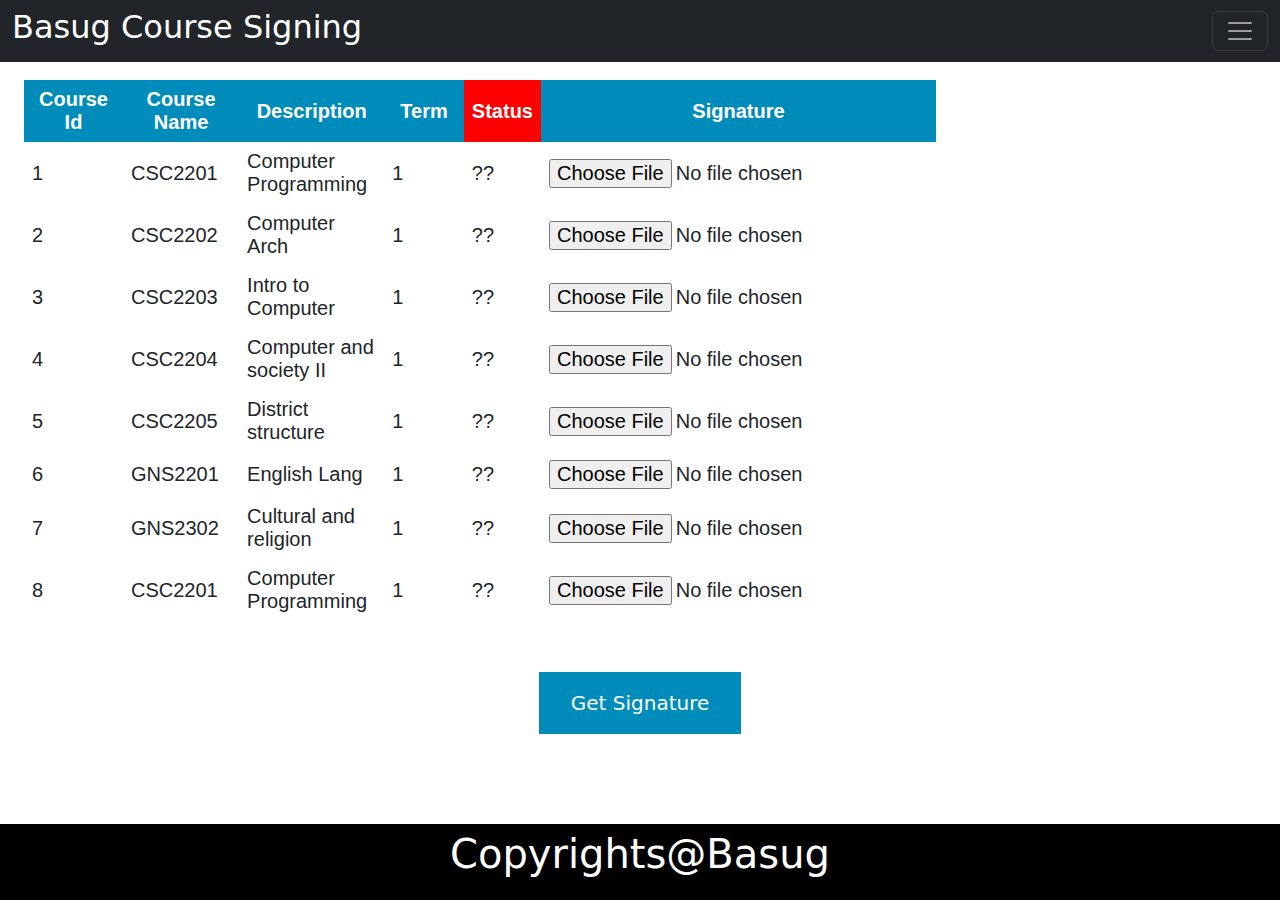
<file: index.html>
<html lang="en">
<head>
  <title>Course Registration</title>
  <meta charset="utf-8">
  <meta name="viewport" content="width=device-width, initial-scale=1">
<link href="https://cdn.jsdelivr.net/npm/bootstrap@5.3.3/dist/css/bootstrap.min.css" rel="stylesheet" integrity="sha384-QWTKZyjpPEjISv5WaRU9OFeRpok6YctnYmDr5pNlyT2bRjXh0JMhjY6hW+ALEwIH" crossorigin="anonymous">
<script src="https://cdn.jsdelivr.net/npm/bootstrap@5.3.3/dist/js/bootstrap.bundle.min.js" integrity="sha384-YvpcrYf0tY3lHB60NNkmXc5s9fDVZLESaAA55NDzOxhy9GkcIdslK1eN7N6jIeHz" crossorigin="anonymous"></script>
  <script src="https://maxcdn.bootstrapcdn.com/bootstrap/3.3.7/js/bootstrap.min.js"></script>
  
  <style>
    	table {
    border-collapse: collapse;
    width: 100%;
    font-size: 20px;
    font-family: Arial, Helvetica, sans-serif;
	}
  .btn{
    text-align: center;
    padding-bottom: 80px;
  }
  .button {
    
    text-align: center;
    border: none;
    color: white;
    padding: 16px 32px;
    text-align: center;
    text-decoration: none;
    /* display: inline-block; */
    font-size: 20px;
    margin: 4px 2px;
    background: #008CBA;
    cursor: pointer;
	}


	th, td {
		text-align: left;
		padding: 8px;
	}

	tr:nth-child(even){background-color: #f2f2f2}

	th {
		background-color: #008CBA;
		color: white;
    text-align: center;
	}
  #status{
    background: red;
  }
  
  td:nth-child(6){
    width: 10%;
  }
  
    .footer {
  position: fixed;
  left: 0;
  bottom: 0;
  width: 100%;
  background-color: black;
  color: white;
  font-size: 30px;
  text-align: center;
  
}

   
  </style>
</head>
<body bgcolor="#c1bdba">

<div class="container-fluid">
  <div class="row content">

    
      <nav class="navbar navbar-dark bg-dark fixed-top">
        <div class="container-fluid" style="font-size: 40px;">
        <h2 style="color: white;">Basug Course Signing</h2>
          <button class="navbar-toggler" type="button" data-bs-toggle="offcanvas" data-bs-target="#offcanvasDarkNavbar" aria-controls="offcanvasDarkNavbar" aria-label="Toggle navigation">
            <span class="navbar-toggler-icon"></span>
          </button>
          <div class="offcanvas offcanvas-end text-bg-dark" tabindex="-1" id="offcanvasDarkNavbar" aria-labelledby="offcanvasDarkNavbarLabel">
            <div class="offcanvas-header">
              <h5 class="offcanvas-title" id="offcanvasDarkNavbarLabel">Dark offcanvas</h5>
              <button type="button" class="btn-close btn-close-white" data-bs-dismiss="offcanvas" aria-label="Close"></button>
            </div>
            <div class="offcanvas-body">
              <ul class="navbar-nav justify-content-end flex-grow-1 pe-3">
                <li class="nav-item">
                  <a  class="nav-link active" href="welcome.html"aria-current="page">Home</a></li>
                <li class="nav-item">
                  <a class="nav-link" href="schedule.html">Enrolled Course</a>
                </li>
                <li class="nav-item dropdown">
                  <a class="nav-link dropdown-toggle" href="#" role="button" data-bs-toggle="dropdown" aria-expanded="false">
                    Profile
                  </a>
                  <ul class="dropdown-menu dropdown-menu-dark">
                    <li><a class="dropdown-item" href="updateProfile.html">Update Profile</a></li>
                     <li>
                      <hr class="dropdown-divider">
                    </li>
                    <li><a class="dropdown-item" href="#">Log out</a></li>
                  </ul>
                </li>
              </ul>
              <form class="d-flex mt-3" role="search">
                <input class="form-control me-2" type="search" placeholder="Search" aria-label="Search">
                <button class="btn btn-success" type="submit">Search</button>
              </form>
            </div>
          </div>
        </div>
      </nav>
    <div class="col-sm-9" style="background-color:white">
	
  <div class='container' style='width:100%; padding-top: 80px; padding-bottom: 40px;'>
		<table id='theTable' class='display' border="0">
			<thead>
			  <tr>
				<th class='col-3'>Course Id</th>
				<th class='col-3'>Course Name</th>
				<th class='col-3'>Description</th>
				<th class='col-3'>Term</th>
				<th class='col-3' id="status">Status</th>
				<th class='col-3' id="sign">Signature</th>
        
			  </tr>
			</thead>
      <thead>
        <tr>
          <td>1 </td>
          <td>CSC2201</td>      
          <td>Computer Programming</td>
          <td>1</td>
          <td>??</td>
          <td>
            <input type="file" name="" id="">
          </td>
        </tr>
        
      </thead>
      <thead>
        <tr>
          <td>2 </td>
          <td>CSC2202</td>      
          <td>Computer Arch</td>
          <td>1</td>
          <td>??</td>
          <td>
            <input type="file" name="" id="">
          </td>
        </tr>
      </thead>
      <thead>
        <tr>
          <td>3 </td>
          <td>CSC2203</td>      
          <td>Intro to Computer </td>
          <td>1</td>
          <td>??</td>
          <td>
            <input type="file" name="" id="">
          </td>
        </tr>
      </thead>
      <thead>
        <tr>
          <td>4 </td>
          <td>CSC2204</td>      
          <td>Computer and society II</td>
          <td>1</td>
          <td>??</td>
          <td>
            <input type="file" name="" id="">
          </td>
        </tr>
      </thead>
      <thead>
        <tr>
          <td>5 </td>
          <td>CSC2205</td>      
          <td>District structure</td>
          <td>1</td>
          <td>??</td>
          <td>
            <input type="file" name="" id="">
          </td>
        </tr>
      </thead>
      <thead>
        <tr>
          <td>6</td>
          <td>GNS2201</td>      
          <td>English Lang</td>
          <td>1</td>
          <td>??</td>
          <td>
            <input type="file" name="" id="">
          </td>
        </tr>
      </thead>
      <thead>
        <tr>
          <td>7</td>
          <td>GNS2302</td>      
          <td>Cultural and religion </td>
          <td>1</td>
          <td>??</td>
          <td>
            <input type="file" name="" id="">
          </td>
        </tr>
      </thead>
      <thead>
        <tr>
          <td>8</td>
          <td>CSC2201</td>      
          <td>Computer Programming</td>
          <td>1</td>
          <td>??</td>
          <td>
            <input type="file" name="" id="">
          </td>
        </tr>
      </thead>
		</table>
	</div>	
	
  
    </div>
  
  <div class="btn">
    <button class="button" type="button" id="btn">Get Signature</button>
   </div>
  </div>
</div>


<footer class="container-fluid footer" style="font-size: 40px;">
  <p>Copyrights@Basug</p>
</footer>

<script src="index.js" type="text/javascript"></script>

</body>
</html>
</file>
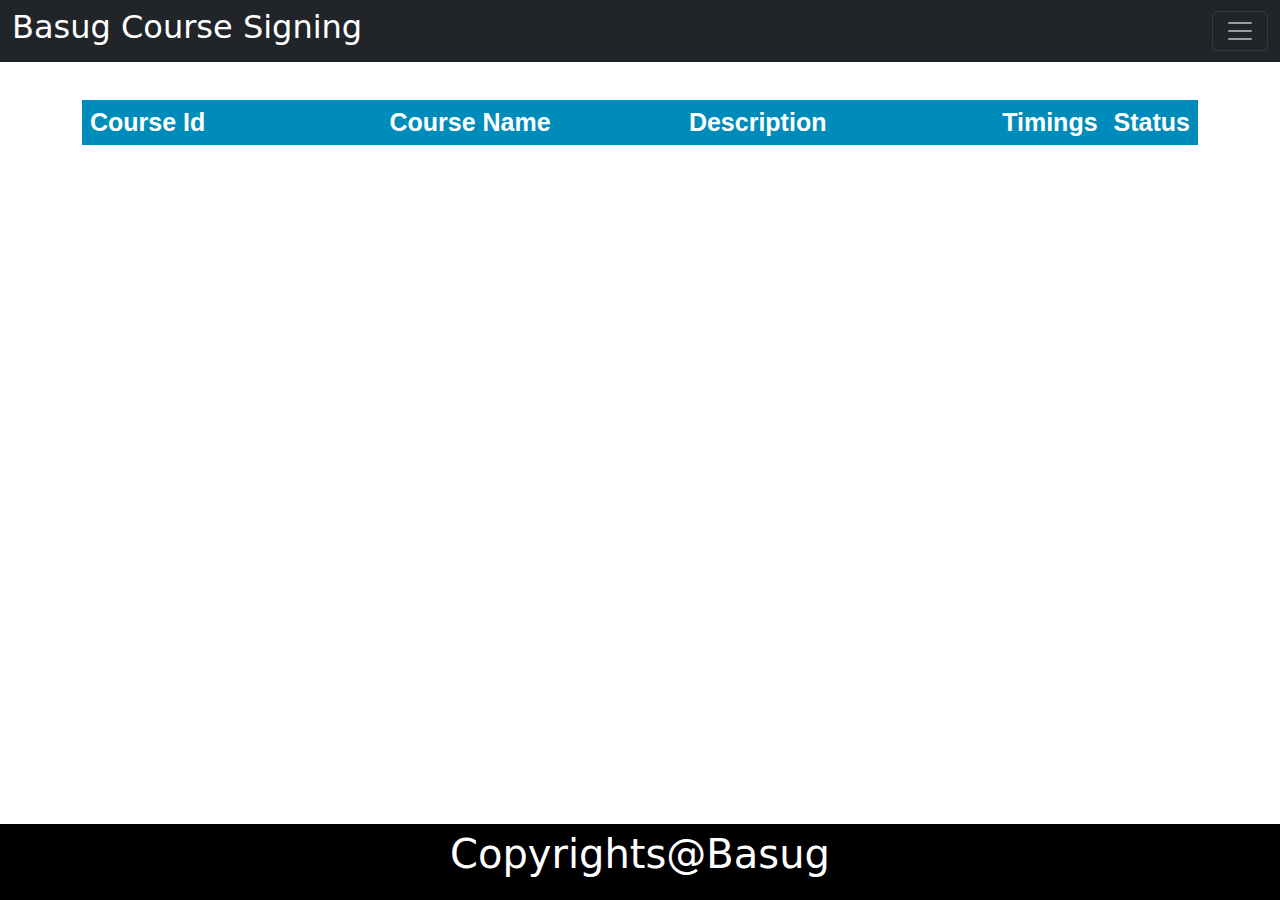
<file: schedule.html>
<html lang="en">
<head>
  <title>Course Registration</title>
  <meta charset="utf-8">
  <meta name="viewport" content="width=device-width, initial-scale=1">
<link href="https://cdn.jsdelivr.net/npm/bootstrap@5.3.3/dist/css/bootstrap.min.css" rel="stylesheet" integrity="sha384-QWTKZyjpPEjISv5WaRU9OFeRpok6YctnYmDr5pNlyT2bRjXh0JMhjY6hW+ALEwIH" crossorigin="anonymous">
<script src="https://cdn.jsdelivr.net/npm/bootstrap@5.3.3/dist/js/bootstrap.bundle.min.js" integrity="sha384-YvpcrYf0tY3lHB60NNkmXc5s9fDVZLESaAA55NDzOxhy9GkcIdslK1eN7N6jIeHz" crossorigin="anonymous"></script>
  <script src="https://maxcdn.bootstrapcdn.com/bootstrap/3.3.7/js/bootstrap.min.js"></script>
  
  <style>
 	table {
    border-collapse: collapse;
    width: 100%;
    font-size: 25px;
    font-family: Arial, Helvetica, sans-serif;
	}

	th, td {
		text-align: left;
		padding: 8px;
	}

	tr:nth-child(even){background-color: #f2f2f2}

	th {
		background-color: #008CBA;
		color: white;
	}

.footer {
  position: fixed;
  left: 0;
  bottom: 0;
  width: 100%;
  background-color: black;
  color: white;
  text-align: center;
}
  
  </style>
</head>
<body bgcolor="#c1bdba">

<div class="container-fluid">
    <nav class="navbar navbar-dark bg-dark fixed-top">
      <div class="container-fluid">
      <h2 style="color: white;">Basug Course Signing</h2>
        <button class="navbar-toggler" type="button" data-bs-toggle="offcanvas" data-bs-target="#offcanvasDarkNavbar" aria-controls="offcanvasDarkNavbar" aria-label="Toggle navigation">
          <span class="navbar-toggler-icon"></span>
        </button>
        <div class="offcanvas offcanvas-end text-bg-dark" tabindex="-1" id="offcanvasDarkNavbar" aria-labelledby="offcanvasDarkNavbarLabel">
          <div class="offcanvas-header">
            <h5 class="offcanvas-title" id="offcanvasDarkNavbarLabel">Dark offcanvas</h5>
            <button type="button" class="btn-close btn-close-white" data-bs-dismiss="offcanvas" aria-label="Close"></button>
          </div>
          <div class="offcanvas-body">
            <ul class="navbar-nav justify-content-end flex-grow-1 pe-3">
              <li class="nav-item">
                <a  class="nav-link active" href="welcome.html"aria-current="page">Home</a></li>
              <li class="nav-item">
                <a class="nav-link" href="#">Enrolled Course</a>
              </li>
              <li class="nav-item dropdown">
                <a class="nav-link dropdown-toggle" href="#" role="button" data-bs-toggle="dropdown" aria-expanded="false">
                  Profile
                </a>
                <ul class="dropdown-menu dropdown-menu-dark">
                  <li><a class="dropdown-item" href="updateProfile.html">Update Profile</a></li>
                   <li>
                    <hr class="dropdown-divider">
                  </li>
                  <li><a class="dropdown-item" href="#">Log out</a></li>
                </ul>
              </li>
            </ul>
            <form class="d-flex mt-3" role="search">
              <input class="form-control me-2" type="search" placeholder="Search" aria-label="Search">
              <button class="btn btn-success" type="submit">Search</button>
            </form>
          </div>
        </div>
      </div>
    </nav>
</div>

	<div class='container' style='width:100%; padding-top: 100px; '>
		<table id='theTable' class='display'>
			<thead>
			  <tr>
				<th class='col-4'>Course Id</th>
				<th class='col-4'>Course Name</th>
				<th class='col-4'>Description</th>
				<th class='col-4'>Timings</th>
				<th class='col-4'>Status</th>
			  </tr>
			</thead>
		</table>
	</div>	
	
	 <br><br>
    </div>
  </div>
</div>

<footer class="container-fluid footer" style="font-size: 40px;">
  <p>Copyrights@Basug</p>
</footer>
<script type="text/javascript">
</script>
</body>
</html>
</file>
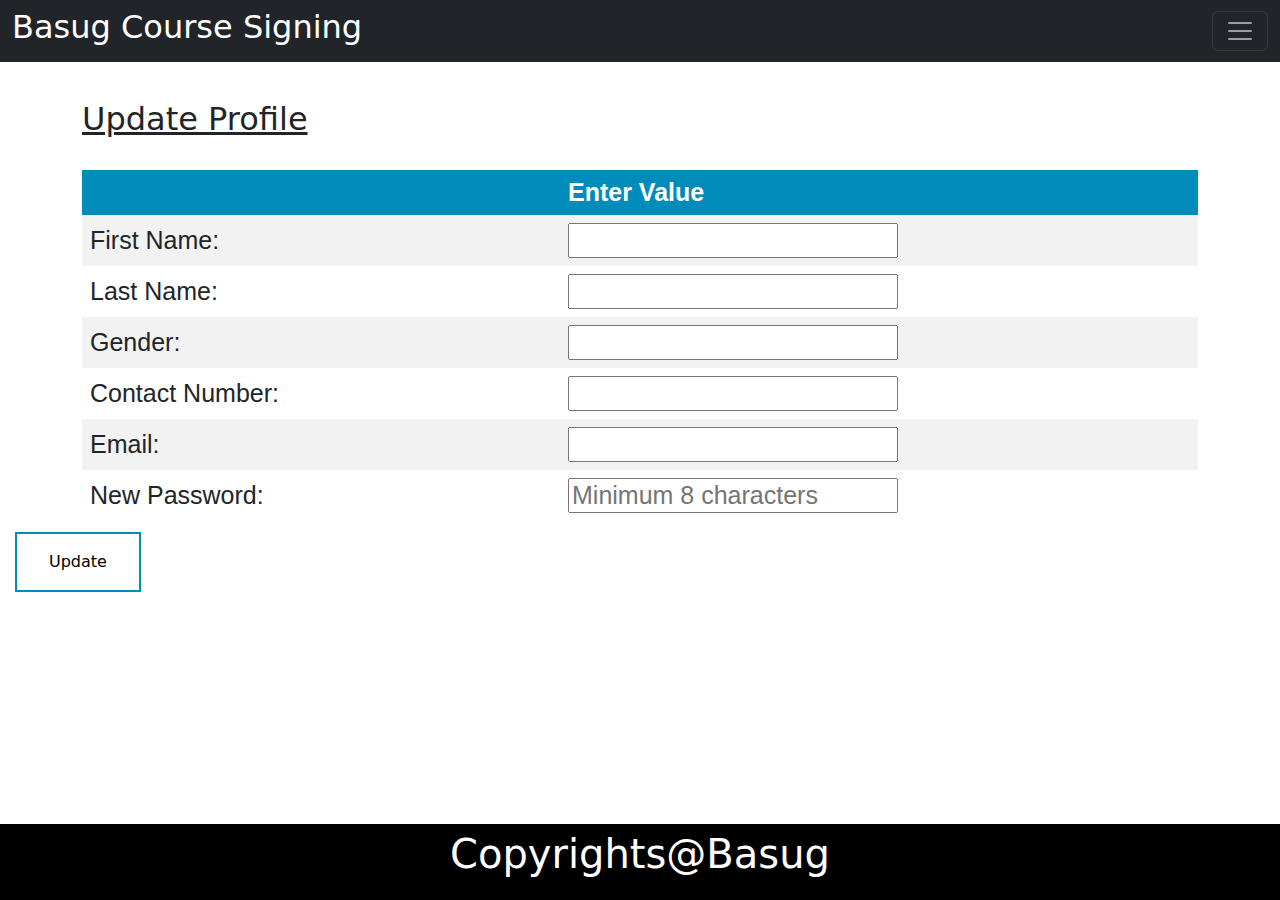
<file: updateProfile.html>
<html lang="en">
<head>
  <title>Course Registration</title>
  <meta charset="utf-8">
  <meta name="viewport" content="width=device-width, initial-scale=1">
<link href="https://cdn.jsdelivr.net/npm/bootstrap@5.3.3/dist/css/bootstrap.min.css" rel="stylesheet" integrity="sha384-QWTKZyjpPEjISv5WaRU9OFeRpok6YctnYmDr5pNlyT2bRjXh0JMhjY6hW+ALEwIH" crossorigin="anonymous">
<script src="https://cdn.jsdelivr.net/npm/bootstrap@5.3.3/dist/js/bootstrap.bundle.min.js" integrity="sha384-YvpcrYf0tY3lHB60NNkmXc5s9fDVZLESaAA55NDzOxhy9GkcIdslK1eN7N6jIeHz" crossorigin="anonymous"></script>
  <script src="https://maxcdn.bootstrapcdn.com/bootstrap/3.3.7/js/bootstrap.min.js"></script>
  
  <style>

    /* Set black background color, white text and some padding */
    .footer {
  position: fixed;
  left: 0;
  bottom: 0;
  width: 100%;
  background-color: black;
  color: white;
  text-align: center;
}
.btn{
  text-align: center;
}
	.button {
    border: none;
    color: white;
    padding: 16px 32px;
    text-align: center;
    text-decoration: none;
    /* display: inline-block; */
    font-size: 16px;
    margin: 4px 2px;
    -webkit-transition-duration: 0.4s; /* Safari */
    transition-duration: 0.4s;
    cursor: pointer;
	}

	.button2 {
    background-color: white; 
    color: black; 
    border: 2px solid #008CBA;
	}
	
	.button2:hover {
    background-color: #008CBA;
    color: white;
	}
  table {
    border-collapse: collapse;
    width: 100%;
    font-size: 25px;
    font-family: Arial, Helvetica, sans-serif;
	}


	th, td {
		text-align: left;
		padding: 8px;
	}

	tr:nth-child(even){background-color: #f2f2f2}

	th {
		background-color: #008CBA;
		color: white;
	}
  </style>
</head>
<body bgcolor="#c1bdba">

<div class="container-fluid">
 
    <nav class="navbar navbar-dark bg-dark fixed-top">
      <div class="container-fluid">
        <h2 style="color: white;">Basug Course Signing</h2>
        <button class="navbar-toggler" type="button" data-bs-toggle="offcanvas" data-bs-target="#offcanvasDarkNavbar" aria-controls="offcanvasDarkNavbar" aria-label="Toggle navigation">
          <span class="navbar-toggler-icon"></span>
        </button>
        <div class="offcanvas offcanvas-end text-bg-dark" tabindex="-1" id="offcanvasDarkNavbar" aria-labelledby="offcanvasDarkNavbarLabel">
          <div class="offcanvas-header">
            <h5 class="offcanvas-title" id="offcanvasDarkNavbarLabel">Dark offcanvas</h5>
            <button type="button" class="btn-close btn-close-white" data-bs-dismiss="offcanvas" aria-label="Close"></button>
          </div>
          <div class="offcanvas-body">
            <ul class="navbar-nav justify-content-end flex-grow-1 pe-3">
              <li class="nav-item">
                <a  class="nav-link active" href="welcome.html"aria-current="page">Home</a></li>
              <li class="nav-item">
                <a class="nav-link" href="#">Enrolled Course</a>
              </li>
              <li class="nav-item dropdown">
                <a class="nav-link dropdown-toggle" href="#" role="button" data-bs-toggle="dropdown" aria-expanded="false">
                  Profile
                </a>
                <ul class="dropdown-menu dropdown-menu-dark">
                  <li><a class="dropdown-item" href="updateProfile.html">Update Profile</a></li>
                   <li>
                    <hr class="dropdown-divider">
                  </li>
                  <li><a class="dropdown-item" href="#">Log out</a></li>
                </ul>
              </li>
            </ul>
            <form class="d-flex mt-3" role="search">
              <input class="form-control me-2" type="search" placeholder="Search" aria-label="Search">
              <button class="btn btn-success" type="submit">Search</button>
            </form>
          </div>
        </div>
      </div>
    </nav>
</div>

 
<div class='container' style='width:100%; padding-top: 100px; '>
		<h2><u> Update Profile </u></h2> <br/>
		<table> 
		<tr>
				<th class='col-2'> </th>
				<th class='col-2'>Enter Value </th>
		</tr>
		<tr> <td> <label for="name"> First Name:</label> </td> 
		<td> <input type=text name="name" id="name" required=true> </input> </td> </tr>
		
		<tr> <td> <label for="name"> Last Name:</label> </td> 
		<td> <input type=text name="name" id="name" required=true> </input> </td> </tr>
		
		<tr> <td> <label for="name"> Gender:</label> </td> 
		<td> <input type=text name="name" id="name" required=true> </input> </td> </tr>
		
		<tr> <td> <label for="name"> Contact Number:</label> </td> 
		<td> <input type=text name="name" id="name" required=true> </input> </td> </tr>
		
		<tr> <td> <label for="email"> Email:</label> </td> 
		<td> <input type=text name="email" id="email" required=true> </input> </td> </tr>
		
		<tr> <td> <label for="password"> New Password:</label></td> 
		<td> <input type="password" name="password" id="password" required=true" placeholder="Minimum 8 characters"> </input> </td> 
		<!--<td id="strendth" class="strength5"><b>Password Strength</td> </tr>-->
		
		</table>
	</div>

	    </div>
      </div>
      <div class="btn">
   <button type="button" class="button button2" onclick="alert('Updated')">Update</button>
</div>

</div>


<footer class=" footer container-fluid footer" style="font-size: 40px;">
  <p>Copyrights@Basug</p>
</footer>

<!-- <script type="text/javascript">

$( document ).ready(function() {
    $('#theTable').dataTable({
        "ajax": {
            url: './php/welcome.php'
        },
		"columns": [
            {"data": "id"},
            {"data": "name"},
            {"data": "descr"}
        ],
  });   
}); -->

</script>

</body>
</html>
</file>
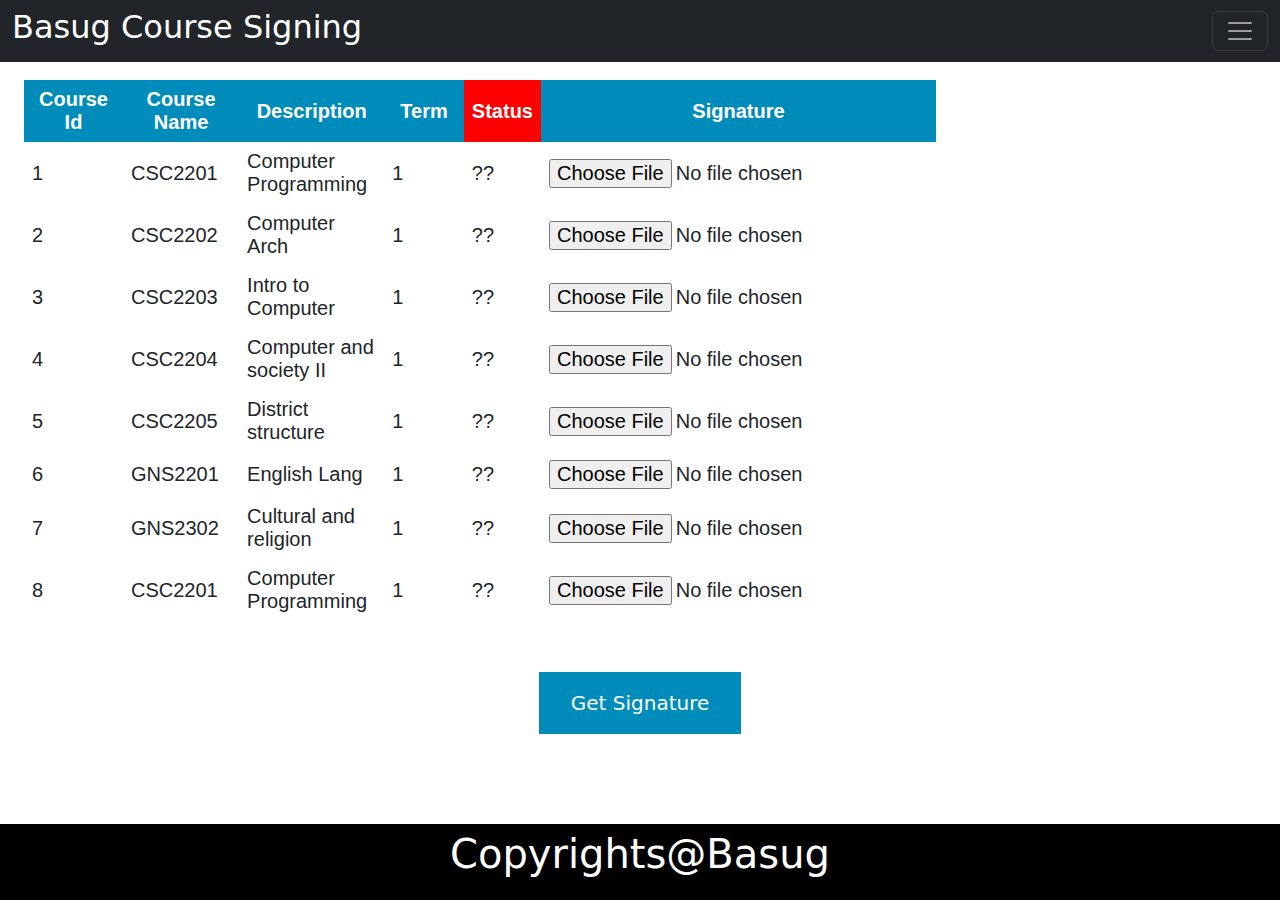
<file: welcome.html>
<html lang="en">
<head>
  <title>Course Registration</title>
  <meta charset="utf-8">
  <meta name="viewport" content="width=device-width, initial-scale=1">
<link href="https://cdn.jsdelivr.net/npm/bootstrap@5.3.3/dist/css/bootstrap.min.css" rel="stylesheet" integrity="sha384-QWTKZyjpPEjISv5WaRU9OFeRpok6YctnYmDr5pNlyT2bRjXh0JMhjY6hW+ALEwIH" crossorigin="anonymous">
<script src="https://cdn.jsdelivr.net/npm/bootstrap@5.3.3/dist/js/bootstrap.bundle.min.js" integrity="sha384-YvpcrYf0tY3lHB60NNkmXc5s9fDVZLESaAA55NDzOxhy9GkcIdslK1eN7N6jIeHz" crossorigin="anonymous"></script>
  <script src="https://maxcdn.bootstrapcdn.com/bootstrap/3.3.7/js/bootstrap.min.js"></script>
  
  <style>
    	table {
    border-collapse: collapse;
    width: 100%;
    font-size: 20px;
    font-family: Arial, Helvetica, sans-serif;
	}
  .btn{
    text-align: center;
    padding-bottom: 80px;
  }
  .button {
    
    text-align: center;
    border: none;
    color: white;
    padding: 16px 32px;
    text-align: center;
    text-decoration: none;
    /* display: inline-block; */
    font-size: 20px;
    margin: 4px 2px;
    background: #008CBA;
    cursor: pointer;
	}


	th, td {
		text-align: left;
		padding: 8px;
	}

	tr:nth-child(even){background-color: #f2f2f2}

	th {
		background-color: #008CBA;
		color: white;
    text-align: center;
	}
  #status{
    background: red;
  }
  
  td:nth-child(6){
    width: 10%;
  }
  
    .footer {
  position: fixed;
  left: 0;
  bottom: 0;
  width: 100%;
  background-color: black;
  color: white;
  font-size: 30px;
  text-align: center;
  
}

   
  </style>
</head>
<body bgcolor="#c1bdba">

<div class="container-fluid">
  <div class="row content">

    
      <nav class="navbar navbar-dark bg-dark fixed-top">
        <div class="container-fluid" style="font-size: 40px;">
        <h2 style="color: white;">Basug Course Signing</h2>
          <button class="navbar-toggler" type="button" data-bs-toggle="offcanvas" data-bs-target="#offcanvasDarkNavbar" aria-controls="offcanvasDarkNavbar" aria-label="Toggle navigation">
            <span class="navbar-toggler-icon"></span>
          </button>
          <div class="offcanvas offcanvas-end text-bg-dark" tabindex="-1" id="offcanvasDarkNavbar" aria-labelledby="offcanvasDarkNavbarLabel">
            <div class="offcanvas-header">
              <h5 class="offcanvas-title" id="offcanvasDarkNavbarLabel">Dark offcanvas</h5>
              <button type="button" class="btn-close btn-close-white" data-bs-dismiss="offcanvas" aria-label="Close"></button>
            </div>
            <div class="offcanvas-body">
              <ul class="navbar-nav justify-content-end flex-grow-1 pe-3">
                <li class="nav-item">
                  <a  class="nav-link active" href="welcome.html"aria-current="page">Home</a></li>
                <li class="nav-item">
                  <a class="nav-link" href="schedule.html">Enrolled Course</a>
                </li>
                <li class="nav-item dropdown">
                  <a class="nav-link dropdown-toggle" href="#" role="button" data-bs-toggle="dropdown" aria-expanded="false">
                    Profile
                  </a>
                  <ul class="dropdown-menu dropdown-menu-dark">
                    <li><a class="dropdown-item" href="updateProfile.html">Update Profile</a></li>
                     <li>
                      <hr class="dropdown-divider">
                    </li>
                    <li><a class="dropdown-item" href="#">Log out</a></li>
                  </ul>
                </li>
              </ul>
              <form class="d-flex mt-3" role="search">
                <input class="form-control me-2" type="search" placeholder="Search" aria-label="Search">
                <button class="btn btn-success" type="submit">Search</button>
              </form>
            </div>
          </div>
        </div>
      </nav>
    <div class="col-sm-9" style="background-color:white">
	
  <div class='container' style='width:100%; padding-top: 80px; padding-bottom: 40px;'>
		<table id='theTable' class='display' border="0">
			<thead>
			  <tr>
				<th class='col-3'>Course Id</th>
				<th class='col-3'>Course Name</th>
				<th class='col-3'>Description</th>
				<th class='col-3'>Term</th>
				<th class='col-3' id="status">Status</th>
				<th class='col-3' id="sign">Signature</th>
        
			  </tr>
			</thead>
      <thead>
        <tr>
          <td>1 </td>
          <td>CSC2201</td>      
          <td>Computer Programming</td>
          <td>1</td>
          <td>??</td>
          <td>
            <input type="file" name="" id="">
          </td>
        </tr>
        
      </thead>
      <thead>
        <tr>
          <td>2 </td>
          <td>CSC2202</td>      
          <td>Computer Arch</td>
          <td>1</td>
          <td>??</td>
          <td>
            <input type="file" name="" id="">
          </td>
        </tr>
      </thead>
      <thead>
        <tr>
          <td>3 </td>
          <td>CSC2203</td>      
          <td>Intro to Computer </td>
          <td>1</td>
          <td>??</td>
          <td>
            <input type="file" name="" id="">
          </td>
        </tr>
      </thead>
      <thead>
        <tr>
          <td>4 </td>
          <td>CSC2204</td>      
          <td>Computer and society II</td>
          <td>1</td>
          <td>??</td>
          <td>
            <input type="file" name="" id="">
          </td>
        </tr>
      </thead>
      <thead>
        <tr>
          <td>5 </td>
          <td>CSC2205</td>      
          <td>District structure</td>
          <td>1</td>
          <td>??</td>
          <td>
            <input type="file" name="" id="">
          </td>
        </tr>
      </thead>
      <thead>
        <tr>
          <td>6</td>
          <td>GNS2201</td>      
          <td>English Lang</td>
          <td>1</td>
          <td>??</td>
          <td>
            <input type="file" name="" id="">
          </td>
        </tr>
      </thead>
      <thead>
        <tr>
          <td>7</td>
          <td>GNS2302</td>      
          <td>Cultural and religion </td>
          <td>1</td>
          <td>??</td>
          <td>
            <input type="file" name="" id="">
          </td>
        </tr>
      </thead>
      <thead>
        <tr>
          <td>8</td>
          <td>CSC2201</td>      
          <td>Computer Programming</td>
          <td>1</td>
          <td>??</td>
          <td>
            <input type="file" name="" id="">
          </td>
        </tr>
      </thead>
		</table>
	</div>	
	
  
    </div>
  
  <div class="btn">
    <button class="button" type="button" id="btn">Get Signature</button>
   </div>
  </div>
</div>


<footer class="container-fluid footer" style="font-size: 40px;">
  <p>Copyrights@Basug</p>
</footer>

<script src="index.js" type="text/javascript"></script>

</body>
</html>
</file>
